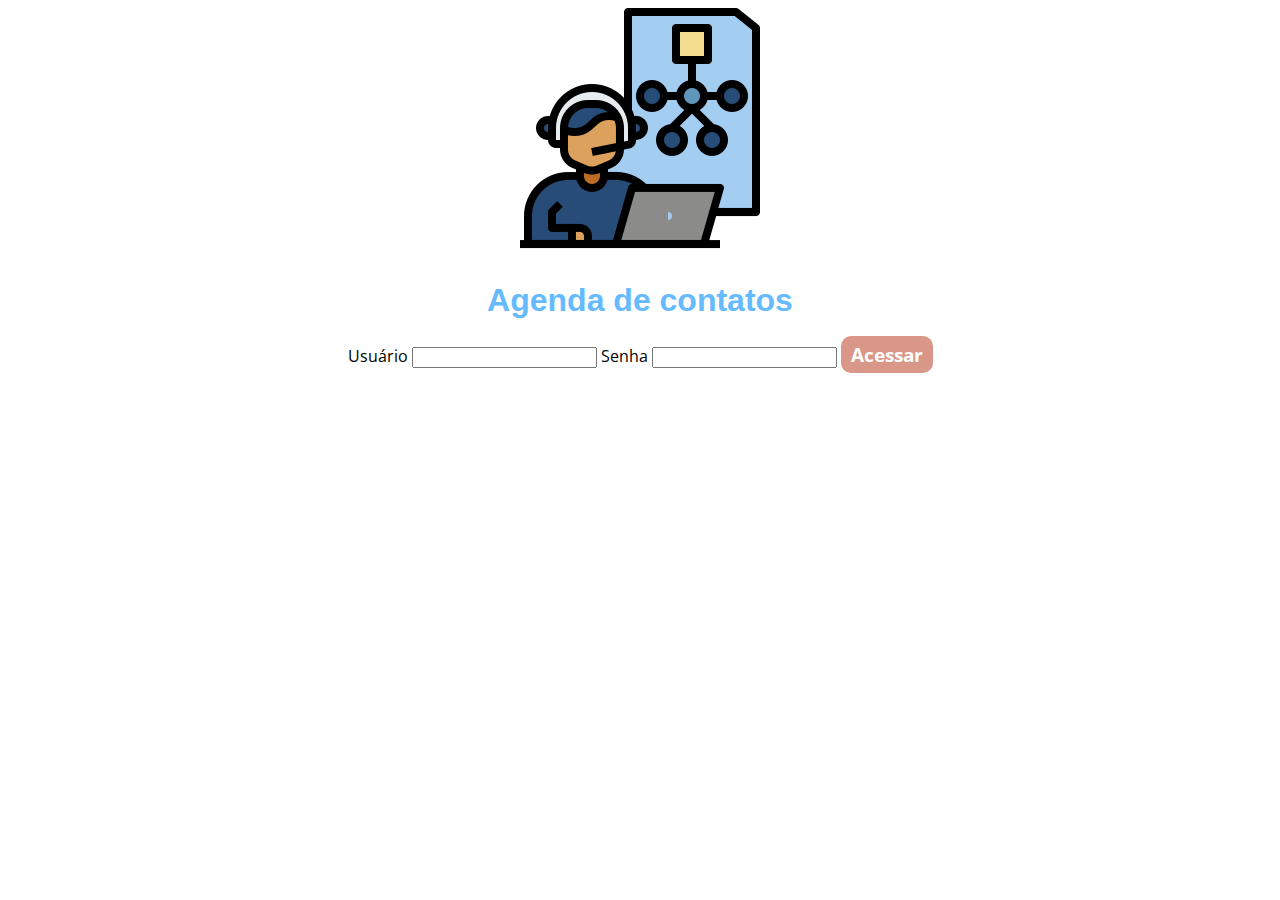
<file: main/webapp/index.html>
<!DOCTYPE html>
<html lang="pt-br">
<head>
<meta charset="utf-8">
<title>Agenda de contatos</title>
<link rel="icon" href="imagens/favicon.png">
<link rel="stylesheet" href="style.css">
</head>
<body>
	<div class="primeiraImagem">
		<img src="imagens/agenda.png">
	</div>
	<h1>Agenda de contatos</h1>
	<form class="login">
	<label password="usuario">Usuário</label>
	<input type= "text" id="senha" name="senha" required>
	
	<label for="senha">Senha</label>
	<input type= "password" id="usuario" name="usuario" required>
	<a href="main" class="botao1" onclick="validarLogin">Acessar</a>
	</form>
	<script src="scripts/validarLogin.js"></script>
</body>
</html>
</file>
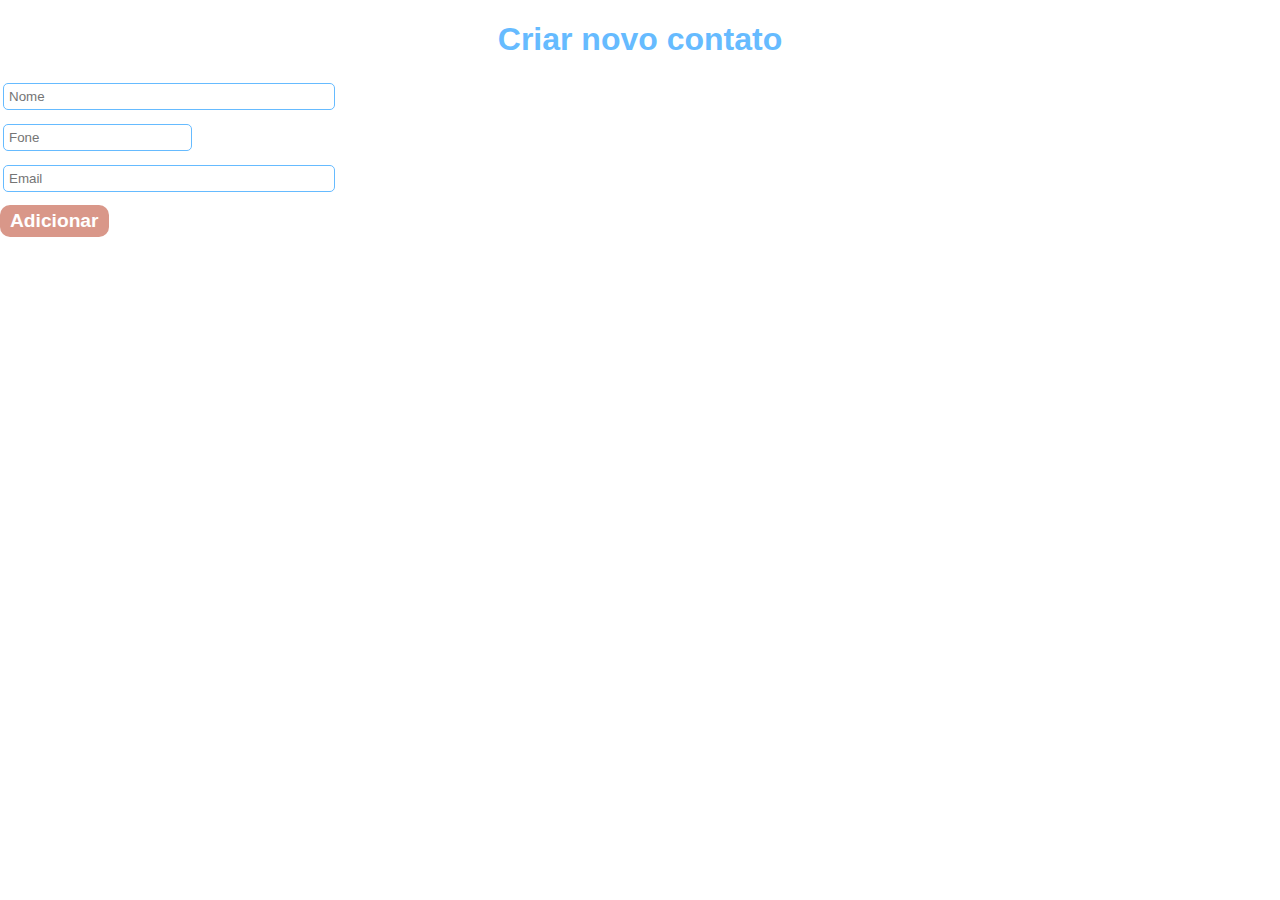
<file: main/webapp/novo.html>
<!DOCTYPE html>
<html lang="pt-br">
<head>
<meta charset="utf-8">
<title>Agenda</title>
<link rel="icon" href="imagens/favicon.png">
<link rel="stylesheet" href="style.css">
</head>
<body>
	<h1>Criar novo contato</h1>
	<form name="frmContato" action="insert">
		
		<table>
			<tr>
				<td><input type="text" name="nome" placeholder="Nome"
					class="caixa1"></td>
			</tr>
			<tr>
				<td><input type="text" name="fone" placeholder="Fone"
					class="caixa2"></td>
			</tr>
			<tr>
				<td><input type="text" name="email" placeholder="Email"
					class="caixa1"></td>
			</tr>

		</table>
		<input type="button" value="Adicionar" class="botao1"
			onclick="validar()">
	</form>
	<script src="scripts/validador.js"></script>
</body>
</html>
</file>
<file: main/webapp/style.css>
@charset "utf-8";
@import url('https://fonts.googleapis.com/css2?family=Merriweather:ital@1&family=Open+Sans:wght@300;700&display=swap');
@import url('https://fonts.googleapis.com/css2?family=Rubik+Doodle+Shadow&display=swap');




.primeiraImagem{
	text-align: center;
}

.primeiraImagem img{
	max-width: 100%;
    height: auto;
}



body{
	font-family: 'Open Sans', sans-serif;
	font-size: 1em;
	font-weight: 400;
	margin: 0;
	padding: 0;
    box-sizing: border-box;
	
}

h1{
	color: #66bbff;
	text-align: center;
	font-family: 'Doodle Rubik', sans-serif;
	
}

.login{
	text-align:center;
}




 

.botao1{
	text-decoration: none;
	background-color: #D99789;
	padding: 5px 10px 5px 10px;
	color:#fff;
	font-size: 1.2em;
	font-weight: 700;
	border-radius: 10px;
	border: 0;
	cursor:pointer;
	margin-left: auto;
    margin-right: auto;
    text-align:center;
    
    
	
	
	
}

.botao2{
	text-decoration: none;
	background-color:red;
	padding: 5px 10px 5px 10px;
	color:#fff;
	font-size: 1.2em;
	font-weight: 700;
	border-radius: 5px;
	
}

.caixa1{
	width: 320px;
	padding: 5px;
	margin-bottom: 10px;
	border: 1px solid #66bbff;
	border-radius: 5px;
}

.caixa2{
	padding: 5px;
	margin-bottom: 10px;
	border: 1px solid #66bbff;
	border-radius: 5px;
}

#caixa3{
	padding: 5px;
	margin-bottom: 10px;
	border: 1px solid #ff0000;
	
}

#tabela{
	margin-top: 30px;
	
}

#tabela th{
	border: 1px solid #ddd;
	padding: 10px;
	text-align: left;
	background-color: #66bbff;
	color: #fff;
	
	
}

#tabela td{
	border: 1px solid #ddd;
	padding: 10px;
	
}
</file>
